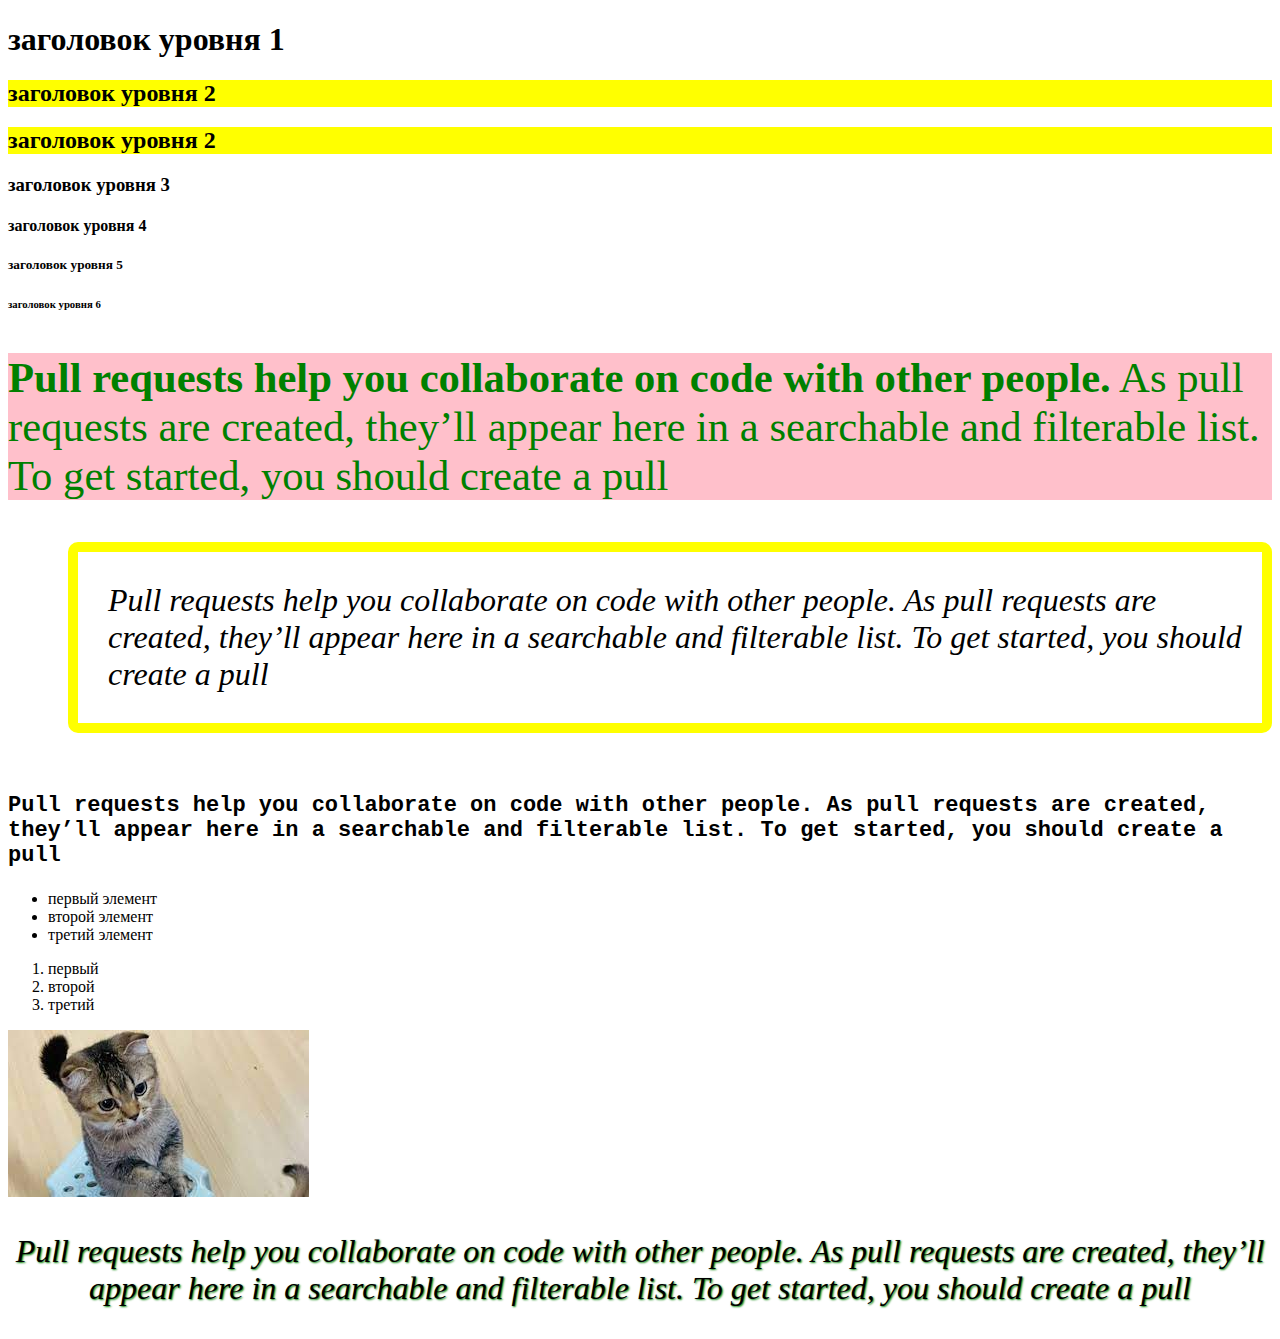
<file: 2.html>
<!DOCTYPE html>
<html lang="en">
<head>
    <link rel="stylesheet" href="styles.css">
    <meta charset="UTF-8">
    <title>Доска обьявлений </title>
</head>
<body>
    <h1>заголовок уровня 1</h1>
    <h2>заголовок уровня 2</h2>
    <h2>заголовок уровня 2</h2>
    <h3>заголовок уровня 3</h3>
    <h4>заголовок уровня 4</h4>
    <h5>заголовок уровня 5</h5>
    <h6>заголовок уровня 6</h6>
<p class = "paragraph-1">
    <b>Pull requests help you collaborate on code with other people.</b>
    As pull requests are created, they’ll appear here in a searchable and filterable list.
    To get started, you should create a pull
</p>
<p class = "paragraph-2">
    <i>Pull requests help you collaborate on code with other people.
    As pull requests are created, they’ll appear here in a searchable and filterable list.
    To get started, you should create a pull</i>
</p>
<p class = "paragraph-3">
    Pull requests help you collaborate on code with other people.
    As pull requests are created, they’ll appear here in a searchable and filterable list.
    To get started, you should create a pull
</p>
<ul>
    <li>первый элемент</li>
    <li>второй элемент</li>
    <li>третий элемент</li>
</ul>
<ol>
    <li>первый</li>
    <li>второй</li>
    <li>третий</li>
</ol>
<img src="images.jpeg">
<p class = "paragraph-4">
    <dfn>Pull requests help you collaborate on code with other people.
    As pull requests are created, they’ll appear here in a searchable and filterable list.
    To get started, you should create a pull</dfn>
</p>
</body>
</html>
</file>
<file: styles.css>
h2 {
    background: yellow;
}
.paragraph-1 {
    background: pink;
    font-size: 32pt;
    color: green;
}
.paragraph-2 {
    border: 10px solid yellow;
    border-radius: 10px;
    font-size: 24pt;
    margin-bottom: 60px;
    margin-left: 60px;
    padding-bottom: 30px;
    padding-left: 30px;
    padding-top: 30px;

}
.paragraph-3 {
    font-weight: bold;
    font-size: 22px;
    font-family: Courier New;
}
.paragraph-4 {
    text-align: center;
    font-size: 24pt;
    text-shadow: 1px 1px 2px green;
}
</file>
